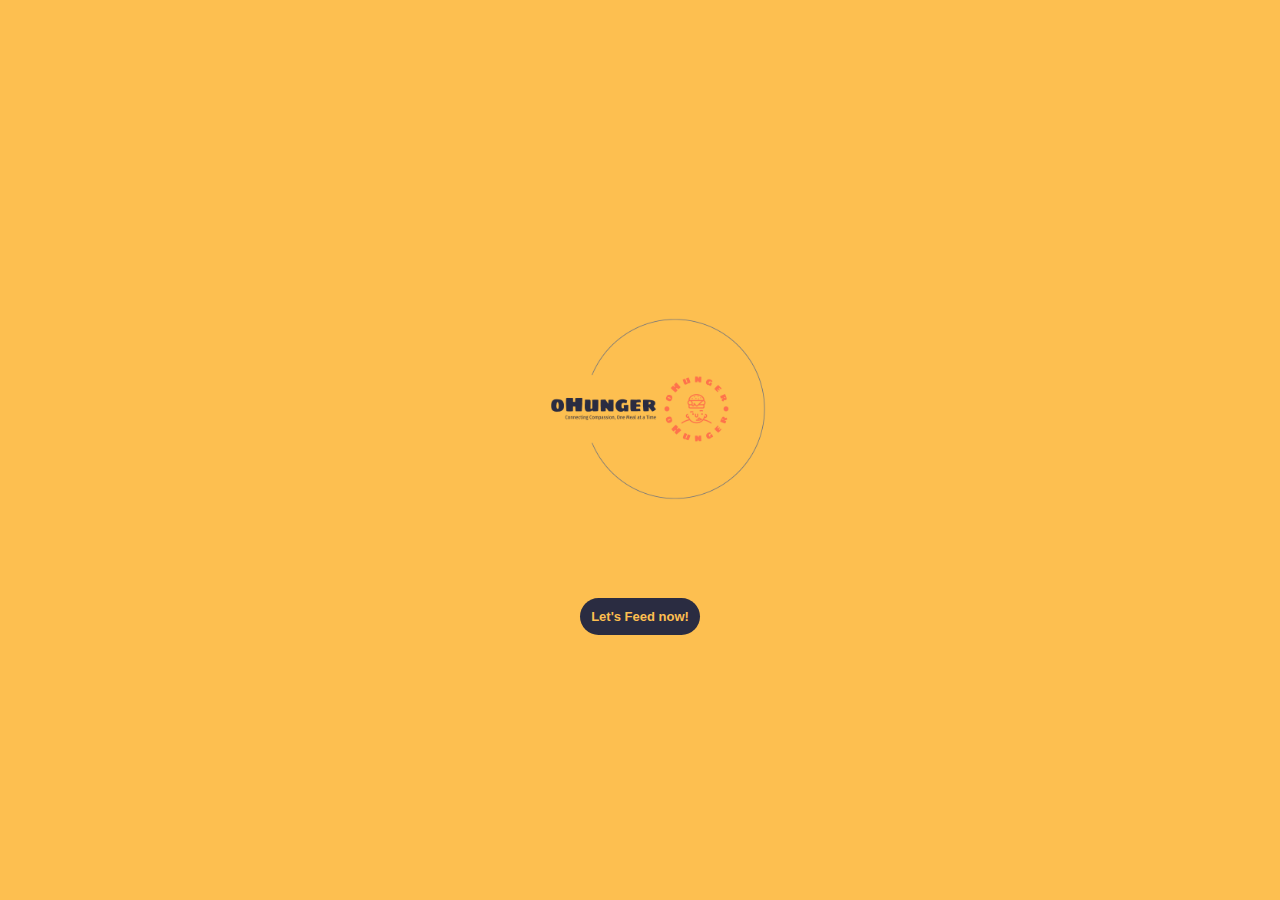
<file: index.html>
<!DOCTYPE html>
<html lang="en">
<head>
    <meta charset="UTF-8">
    <meta name="viewport" content="width=device-width, initial-scale=1.0">
    <title>Document</title>
    <link rel="stylesheet" href="style.css">
</head>
<body>
	<div class="container">
		<img src="0hunger-logo.png" alt="0Hunger Logo" class="logo">
        <button id="customNextButton"><b>Let's Feed now!</b></button>
    </div>
    <script>
        // Get the button element
        const customNextButton = document.getElementById('customNextButton');

        // Add event listener to handle button click
        customNextButton.addEventListener('click', function() {
            // Redirect to loc.html
            window.location.href = 'loc.html';
        });
    </script>
</body>
</html>
</file>
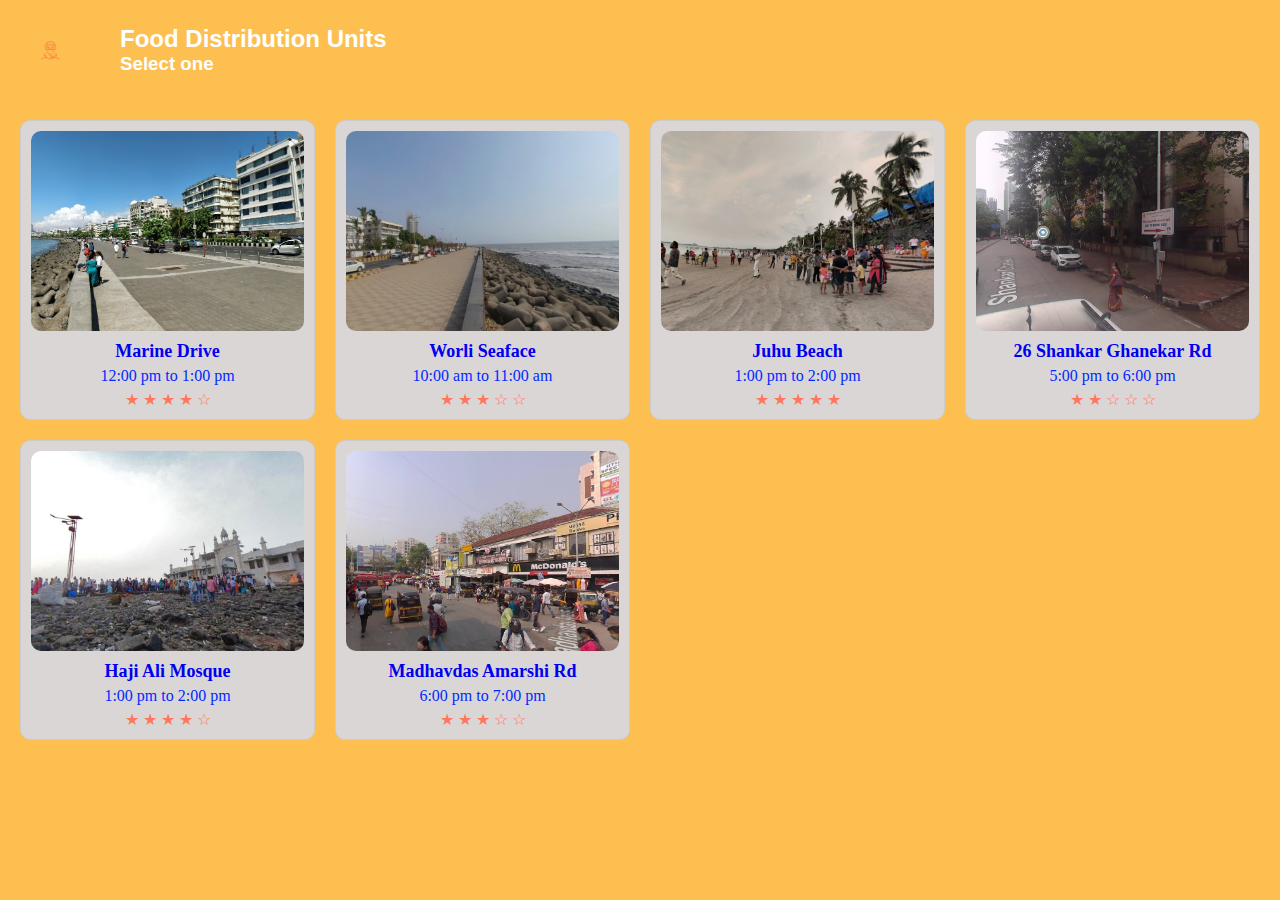
<file: Mumbai.html>
<html>
<head>
  <meta charset="UTF-8">
    <meta name="viewport" content="width=device-width, initial-scale=1.0">
    <title>0Hunger-Enter Details</title>
    <link rel="stylesheet" href="style.css">
  <style>
    /* Define the grid container */
    body{
      background-color: #FDBF50;
    }
    .product-list {
      display: grid;
      grid-template-columns: repeat(4, 1fr); /* Four columns of equal width */
      grid-gap: 20px; /* Gap between the grid items */
      margin: 20px; /* Margin around the grid container */
    }

    /* Define the grid item */
    .product-item {
      border: 1px solid #ccc;
      background-color: rgb(218, 214, 214); /* Border around the item */
      padding: 10px; /* Padding inside the item */
      border-radius: 10px;
      text-align: center; /* Center the text */
    }

    /* Define the product image */
    .product-image {
      width: 100%; /* Full width of the item */
      height: 200px; /* Fixed height of the image */
      object-fit: cover; /* Fit the image to the container */
      border-radius: 10px;
    }

    /* Define the product title */
    .product-title {
      font-weight: bold; /* Make the title bold */
      font-size: 18px; /* Set the font size */
      margin-top: 10px; /* Add some margin above the title */
    }

    /* Define the product price */
    .product-price {
      color: rgb(0, 42, 255); /* Make the price red */
      font-size: 16px; /* Set the font size */
      margin-top: 5px; /* Add some margin above the price */
    }

    /* Define the product rating */
    .product-rating {
      margin-top: 5px; /* Add some margin above the rating */
    }

    /* Define the star icon */
    .star {
      color: rgb(255, 118, 96); /* Make the star yellow */
    }
    
  </style>
</head>
<body>
  <div class="container2">
    <div class="image-container">
        <img src="0hunger-favicon-color.png" alt="Image" class="image">
        <div class="rectangle"></div>
    </div>
    <div class="text-container">
        <h2><b>Food Distribution Units</b></h2>
        <h3>Select one</h3>
    </div>
</div>

  <!-- Create the grid container -->
  <div class="product-list">
    <!-- Create the first grid item -->
    <div class="product-item">
      <a style="text-decoration: none;" href="tick.html?address=Marine%20Drive&timing=12:00%20pm%20to%201:00%20pm">
        <!-- Add the product image -->
      <img src="FDUM1.jpg" alt="Place 1" class="product-image">
      <!-- Add the product title -->
      <div class="product-title">Marine Drive</div>
      <!-- Add the product price -->
      <div class="product-price">12:00 pm to 1:00 pm</div>
      <!-- Add the product rating -->
      <div class="product-rating">
        <!-- Use the star icon from Font Awesome -->
        <span class="star">★</span>
        <span class="star">★</span>
        <span class="star">★</span>
        <span class="star">★</span>
        <span class="star">☆</span>
      </a>
      
      </div>
    </div>
    <!-- Create the second grid item -->
    <div class="product-item">
      <a style="text-decoration: none;" href="tick.html?address=Worli%20Seaface&timing=10:00%20am%20to%2011:00%20am">
        <!-- Add the product image -->
      <img src="FDUM2.jpg" alt="Place 2" class="product-image">
      <!-- Add the product title -->
      <div class="product-title">Worli Seaface</div>
      <!-- Add the product price -->
      <div class="product-price">10:00 am to 11:00 am</div>
      <!-- Add the product rating -->
      <div class="product-rating">
        <!-- Use the star icon from Font Awesome -->
        <span class="star">★</span>
        <span class="star">★</span>
        <span class="star">★</span>
        <span class="star">☆</span>
        <span class="star">☆</span>
      </div>
      </a>
      
    </div>
    <!-- Create the third grid item -->
    <div class="product-item">
      <a style="text-decoration: none;" href="tick.html?address=Juhu%20Beach&timing=1:00%20pm%20to%202:00%20pm">
        <!-- Add the product image -->
      <img src="FDUM3.jpg" alt="Place 3" class="product-image">
      <!-- Add the product title -->
      <div class="product-title">Juhu Beach</div>
      <!-- Add the product price -->
      <div class="product-price">1:00 pm to 2:00 pm</div>
      <!-- Add the product rating -->
      <div class="product-rating">
        <!-- Use the star icon from Font Awesome -->
        <span class="star">★</span>
        <span class="star">★</span>
        <span class="star">★</span>
        <span class="star">★</span>
        <span class="star">★</span>
      </div>
      </a>
      
    </div>
    <!-- Create the fourth grid item -->
    <div class="product-item">
      <a style="text-decoration: none;" href="tick.html?address=26%20Shankar%20Ghanekar%20Rd&timing=5:00%20pm%20to%206:00%20pm">
      <!-- Add the product image -->
      <img src="FDUM4.jpg" alt="Place 4" class="product-image">
      <!-- Add the product title -->
      <div class="product-title">26 Shankar Ghanekar Rd</div>
      <!-- Add the product price -->
      <div class="product-price">5:00 pm to 6:00 pm</div>
      <!-- Add the product rating -->
      <div class="product-rating">
        <!-- Use the star icon from Font Awesome -->
        <span class="star">★</span>
        <span class="star">★</span>
        <span class="star">☆</span>
        <span class="star">☆</span>
        <span class="star">☆</span>
      </div>
      </a>
    </div>
    <div class="product-item">
      <a style="text-decoration: none;" href="tick.html?address=Road%2045,Jubilee%20Hills&timing=1:00%20pm%20to%202:00%20pm">
      <!-- Add the product image -->
      <img src="FDUM5.jpg" alt="Place 5" class="product-image">
      
      <!-- Add the product title -->
      <div class="product-title">Haji Ali Mosque</div>
      <!-- Add the product price -->
      <div class="product-price">1:00 pm to 2:00 pm</div>
      <!-- Add the product rating -->
      <div class="product-rating">
        <!-- Use the star icon from Font Awesome -->
        <span class="star">★</span>
        <span class="star">★</span>
        <span class="star">★</span>
        <span class="star">★</span>
        <span class="star">☆</span>
      </div>
    </a>
    </div>
    <div class="product-item">
      <a style="text-decoration: none;" href="tick.html?address=Madhavdas%20Amarshi%20Rd&timing=6:00%20pm%20to%207:00%20pm">
      <!-- Add the product image -->
      <img src="FDUM6.jpg" alt="Place 6" class="product-image">
      <!-- Add the product title -->
      <div class="product-title">Madhavdas Amarshi Rd</div>
      <!-- Add the product price -->
      <div class="product-price">6:00 pm to 7:00 pm</div>
      <!-- Add the product rating -->
      <div class="product-rating">
        <!-- Use the star icon from Font Awesome -->
        <span class="star">★</span>
        <span class="star">★</span>
        <span class="star">★</span>
        <span class="star">☆</span>
        <span class="star">☆</span>
      </div>
    </a>

    </div>
   
  </div>
  
</body>
</html>
</file>
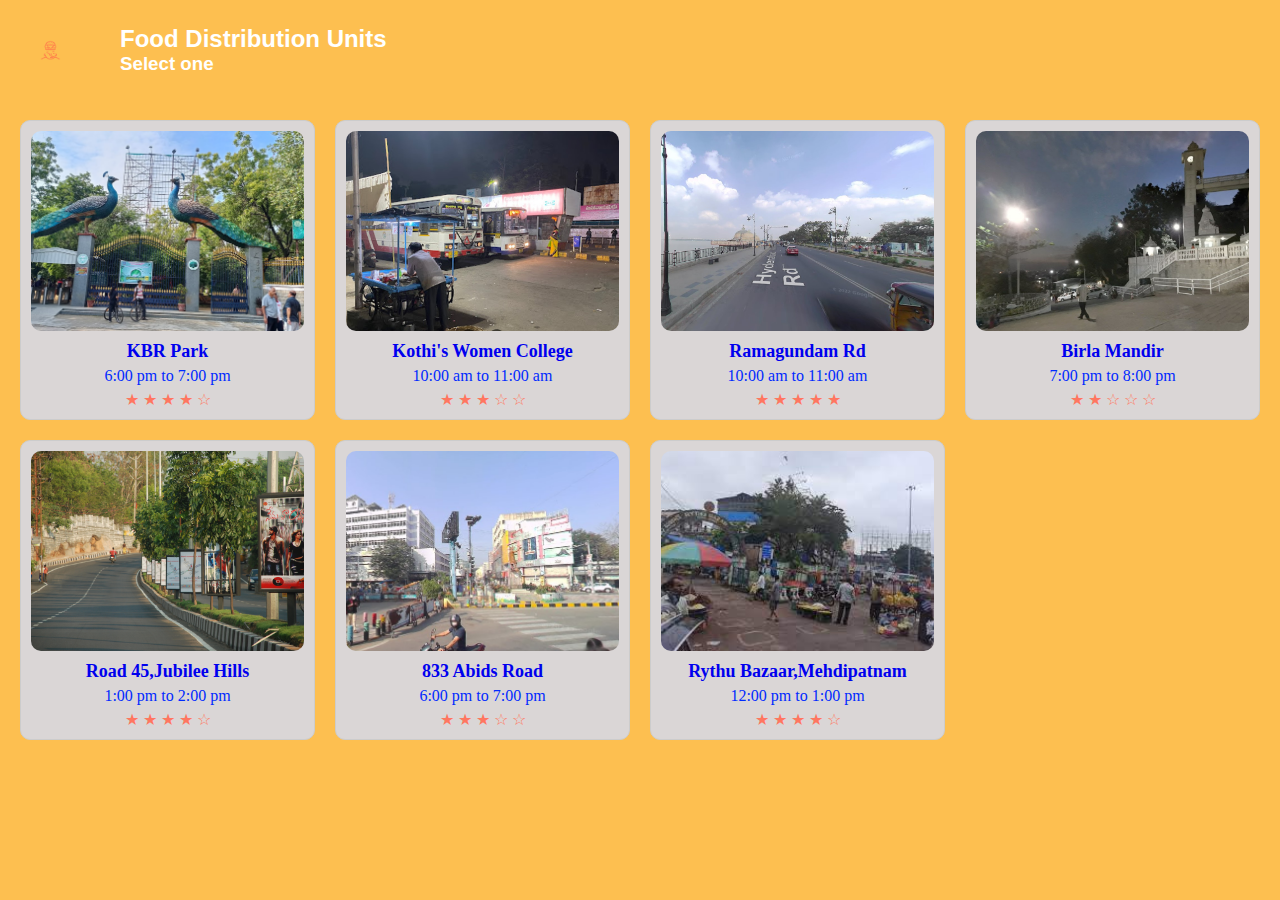
<file: page3.html>
<html>
<head>
  <meta charset="UTF-8">
    <meta name="viewport" content="width=device-width, initial-scale=1.0">
    <title>0Hunger-Enter Details</title>
    <link rel="stylesheet" href="style.css">
  <style>
    /* Define the grid container */
    body{
      background-color: #FDBF50;
    }
    .product-list {
      display: grid;
      grid-template-columns: repeat(4, 1fr); /* Four columns of equal width */
      grid-gap: 20px; /* Gap between the grid items */
      margin: 20px; /* Margin around the grid container */
    }

    /* Define the grid item */
    .product-item {
      border: 1px solid #ccc;
      background-color: rgb(218, 214, 214); /* Border around the item */
      padding: 10px; /* Padding inside the item */
      border-radius: 10px;
      text-align: center; /* Center the text */
    }

    /* Define the product image */
    .product-image {
      width: 100%; /* Full width of the item */
      height: 200px; /* Fixed height of the image */
      object-fit: cover; /* Fit the image to the container */
      border-radius: 10px;
    }

    /* Define the product title */
    .product-title {
      font-weight: bold; /* Make the title bold */
      font-size: 18px; /* Set the font size */
      margin-top: 10px; /* Add some margin above the title */
    }

    /* Define the product price */
    .product-price {
      color: rgb(0, 42, 255); /* Make the price red */
      font-size: 16px; /* Set the font size */
      margin-top: 5px; /* Add some margin above the price */
    }

    /* Define the product rating */
    .product-rating {
      margin-top: 5px; /* Add some margin above the rating */
    }

    /* Define the star icon */
    .star {
      color: rgb(255, 118, 96); /* Make the star yellow */
    }
    
  </style>
</head>
<body>
  <div class="container2">
    <div class="image-container">
        <img src="0hunger-favicon-color.png" alt="Image" class="image">
        <div class="rectangle"></div>
    </div>
    <div class="text-container">
        <h2><b>Food Distribution Units</b></h2>
        <h3>Select one</h3>
    </div>
</div>

  <!-- Create the grid container -->
  <div class="product-list">
    <!-- Create the first grid item -->
    <div class="product-item">
      <a style="text-decoration: none;" href="tick.html?address=KBR%20Park&timing=6:00%20pm%20to%207:00%20pm">
        <!-- Add the product image -->
      <img src="FDU1.jpg" alt="Place 1" class="product-image">
      <!-- Add the product title -->
      <div class="product-title">KBR Park</div>
      <!-- Add the product price -->
      <div class="product-price">6:00 pm to 7:00 pm</div>
      <!-- Add the product rating -->
      <div class="product-rating">
        <!-- Use the star icon from Font Awesome -->
        <span class="star">★</span>
        <span class="star">★</span>
        <span class="star">★</span>
        <span class="star">★</span>
        <span class="star">☆</span>
      </a>
      
      </div>
    </div>
    <!-- Create the second grid item -->
    <div class="product-item">
      <a style="text-decoration: none;" href="tick.html?address=Kothi's%20Women%20College&timing=10:00%20am%20to%2011:00%20am">
        <!-- Add the product image -->
      <img src="FDU2.jpg" alt="Place 2" class="product-image">
      <!-- Add the product title -->
      <div class="product-title">Kothi's Women College</div>
      <!-- Add the product price -->
      <div class="product-price">10:00 am to 11:00 am</div>
      <!-- Add the product rating -->
      <div class="product-rating">
        <!-- Use the star icon from Font Awesome -->
        <span class="star">★</span>
        <span class="star">★</span>
        <span class="star">★</span>
        <span class="star">☆</span>
        <span class="star">☆</span>
      </div>
      </a>
      
    </div>
    <!-- Create the third grid item -->
    <div class="product-item">
      <a style="text-decoration: none;" href="tick.html?address=Ramagundam%20Rd&timing=10:00%20am%20to%2011:00%20am">
        <!-- Add the product image -->
      <img src="FDU3.jpg" alt="Place 3" class="product-image">
      <!-- Add the product title -->
      <div class="product-title">Ramagundam Rd</div>
      <!-- Add the product price -->
      <div class="product-price">10:00 am to 11:00 am</div>
      <!-- Add the product rating -->
      <div class="product-rating">
        <!-- Use the star icon from Font Awesome -->
        <span class="star">★</span>
        <span class="star">★</span>
        <span class="star">★</span>
        <span class="star">★</span>
        <span class="star">★</span>
      </div>
      </a>
      
    </div>
    <!-- Create the fourth grid item -->
    <div class="product-item">
      <a style="text-decoration: none;" href="tick.html?address=Birla%20Mandir&timing=7:00%20pm%20to%208:00%20pm">
      <!-- Add the product image -->
      <img src="FDU4.jpg" alt="Place 4" class="product-image">
      <!-- Add the product title -->
      <div class="product-title">Birla Mandir</div>
      <!-- Add the product price -->
      <div class="product-price">7:00 pm to 8:00 pm</div>
      <!-- Add the product rating -->
      <div class="product-rating">
        <!-- Use the star icon from Font Awesome -->
        <span class="star">★</span>
        <span class="star">★</span>
        <span class="star">☆</span>
        <span class="star">☆</span>
        <span class="star">☆</span>
      </div>
      </a>
    </div>
    <div class="product-item">
      <a style="text-decoration: none;" href="tick.html?address=Road%2045,Jubilee%20Hills&timing=1:00%20pm%20to%202:00%20pm">
      <!-- Add the product image -->
      <img src="FDU5.jpg" alt="Place 5" class="product-image">
      
      <!-- Add the product title -->
      <div class="product-title">Road 45,Jubilee Hills</div>
      <!-- Add the product price -->
      <div class="product-price">1:00 pm to 2:00 pm</div>
      <!-- Add the product rating -->
      <div class="product-rating">
        <!-- Use the star icon from Font Awesome -->
        <span class="star">★</span>
        <span class="star">★</span>
        <span class="star">★</span>
        <span class="star">★</span>
        <span class="star">☆</span>
      </div>
    </a>
    </div>
    <div class="product-item">
      <a style="text-decoration: none;" href="tick.html?address=833%20Abids%20Road&timing=6:00%20pm%20to%207:00%20pm">
      <!-- Add the product image -->
      <img src="FDU6.jpg" alt="Place 6" class="product-image">
      <!-- Add the product title -->
      <div class="product-title">833 Abids Road</div>
      <!-- Add the product price -->
      <div class="product-price">6:00 pm to 7:00 pm</div>
      <!-- Add the product rating -->
      <div class="product-rating">
        <!-- Use the star icon from Font Awesome -->
        <span class="star">★</span>
        <span class="star">★</span>
        <span class="star">★</span>
        <span class="star">☆</span>
        <span class="star">☆</span>
      </div>
    </a>

    </div>
    <div class="product-item">
      <!-- Add the product image -->
      <a style="text-decoration: none;" href="tick.html?address=Rythu%20Bazaar,Mehdipatnam&timing=12:00%20pm%20to%201:00%20pm">
      <img src="FDU7.jpeg" alt="Place 7" class="product-image">
      <!-- Add the product title -->
      <div class="product-title">Rythu Bazaar,Mehdipatnam</div>
      <!-- Add the product price -->
      <div class="product-price">12:00 pm to 1:00 pm</div>
      <!-- Add the product rating -->
      <div class="product-rating">
        <!-- Use the star icon from Font Awesome -->
        <span class="star">★</span>
        <span class="star">★</span>
        <span class="star">★</span>
        <span class="star">★</span>
        <span class="star">☆</span>
      </a>
      
      </div>
    </div>
  </div>
  
</body>
</html>
</file>
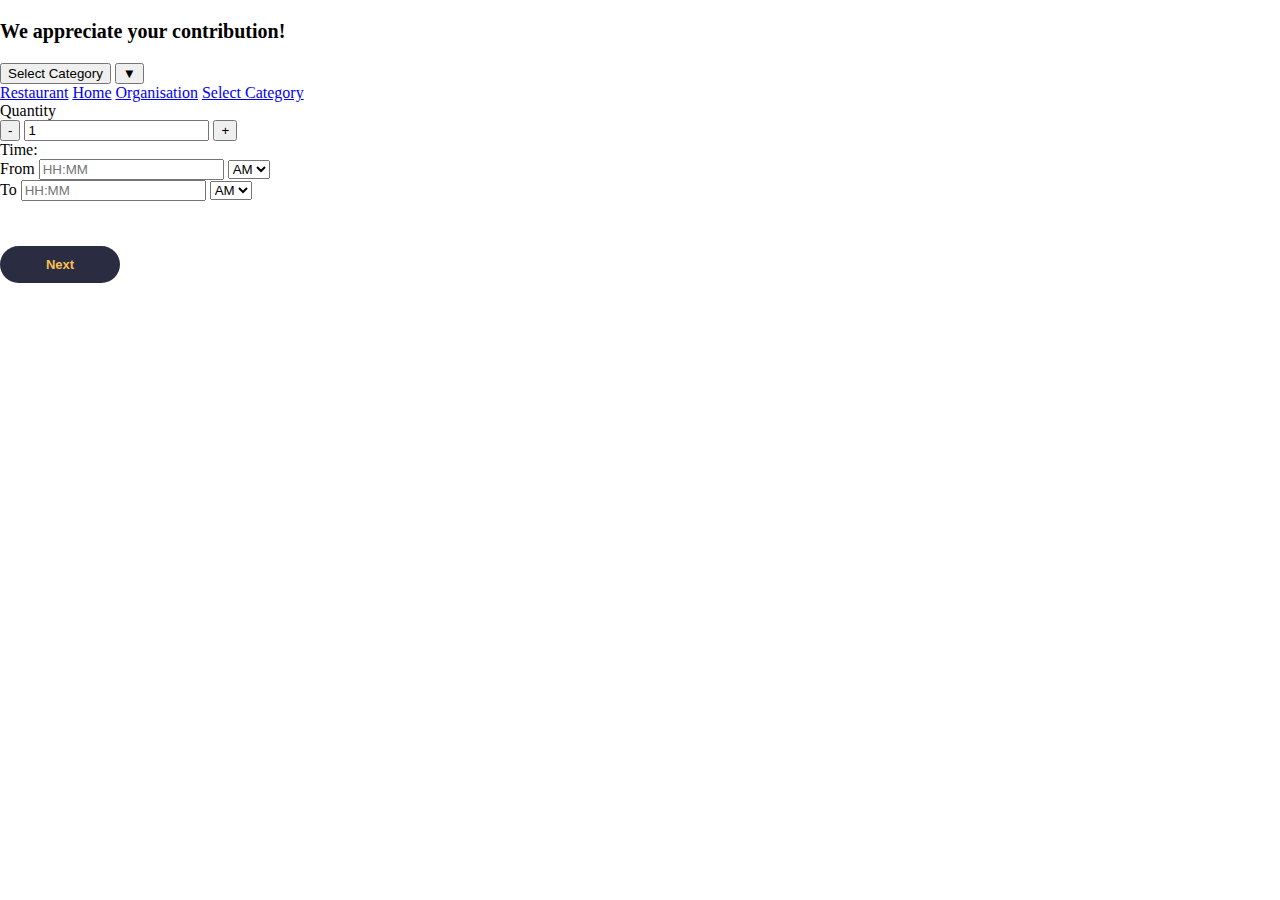
<file: second.html>
<!DOCTYPE html>
<html lang="en">
<head>
    <meta charset="UTF-8">
    <meta name="viewport" content="width=device-width, initial-scale=1.0">
    <title>Document</title>
    <link rel="stylesheet" href="style.css">
</head>
<body>
    <div class="container-2">
        <p style="font-size: 20px;"><b>We appreciate your contribution!</b></p>
        <div class="dropdown">
            <button class="dropbtn">Select Category</button>
            <button class="arrow-btn">&#9660;</button>
            <div class="dropdown-content">
                <a href="#restaurant">Restaurant</a>
                <a href="#home">Home</a>
                <a href="#organisation">Organisation</a>
                <a href="#Select Category">Select Category</a>
            </div>
        </div>

        <div class="quantity-container">
            <div class="quantity-btn">Quantity
                <div class="quantity-selector">
                    <button class="minus">-</button>
                    <input type="text" class="quantity-input" value="1">
                    <button class="plus">+</button>
                </div>
            </div>
        </div>
        <div class="time-btn">Time:</div>
        <div class="time-container">
            <div class="time-box">
                <span>From</span>
                <input type="text" placeholder="HH:MM">
                <select>
                    <option value="AM">AM</option>
                    <option value="PM">PM</option>
                </select>
            </div>
            <div class="time-box">
                <span>To</span>
                <input type="text" placeholder="HH:MM">
                <select>
                    <option value="AM">AM</option>
                    <option value="PM">PM</option>
                </select>
            </div>
        </div>
        <button id="customNextButton"><b>Next</b></button>
        
    </div>
    

	
      <script src="script.js"></script>
      <div id="Select Category">
        
        <!-- restaurant content here -->
      </div>
      
      <div id="restaurant">
        
        <!-- restaurant content here -->
      </div>
      <div id="home">
        
        <!-- home content here -->
      </div>
      
      <div id="organisation">
        
        <!-- organisation content here -->
      </div>
</body>
</html>
</file>
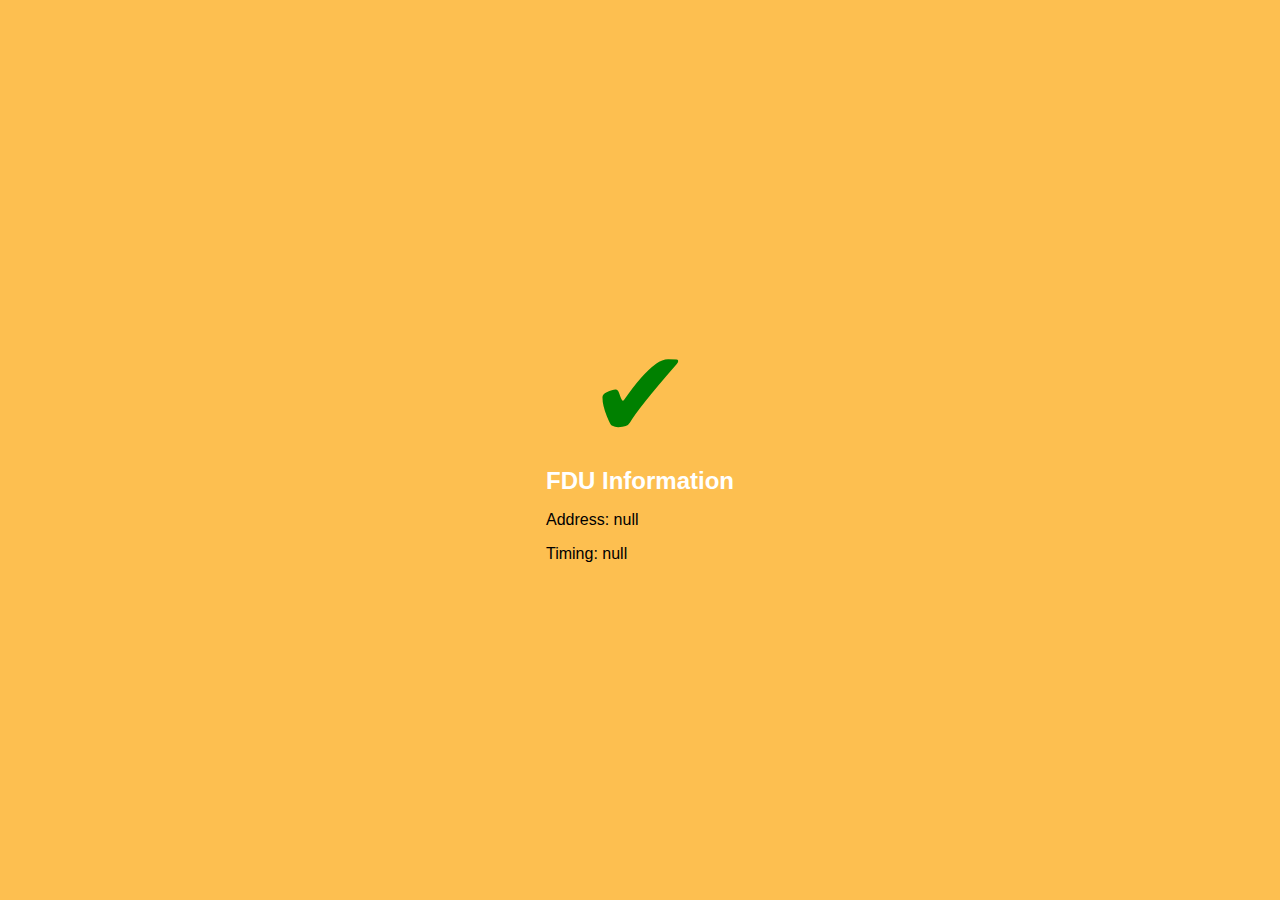
<file: tick.html>
<!DOCTYPE html>
<html lang="en">
<head>
    <meta charset="UTF-8">
    <meta name="viewport" content="width=device-width, initial-scale=1.0">
    <title>Tick Mark</title>
    <link rel="stylesheet" href="style.css">
    <style>
        body {
            background-color: #FDBF50;
            margin: 0;
            padding: 0;
            height: 100vh;
            display: flex;
            justify-content: center;
            align-items: center;
            flex-direction: column;
            font-family: Arial, sans-serif;
        }

        .tick {
            font-size: 125px;
            color: green;
        }

        .text {
            font-size: 15px;
            margin-top: 20px;
            text-align: center;
            color: grey;
        }
        .Thanks{
            font-size: 24px;
            color: green;
            text-align: center;
        }

    </style>
</head>
<body>

    <div id="tickMark" class="tick">&#10004;</div>
    <div id="fduInfo">
        <h2>FDU Information</h2>
        <p id="address"></p>
        <p id="timing"></p>
    </div>

    <script src="tick.js"></script>
    
        
</body>
</html>
</file>
<file: style.css>
body{
  margin:0;
  padding:0;
}
.container {
  background-color: #FDBF50;
  align-items: center;
  justify-content: center;
  width: 100%;
  display: flex;
  flex-direction: column;
  height: 100vh;
  /* Ensures the container fills the viewport height */
}

.logo {
  width: 30%; 
  align-items: center;
  justify-content: center;/* Adjust the size of the logo as per your requirement */
  /* Add other styles for your logo as needed */
}
#customNextButton{
  padding:11px;
  font-size: 13px;
  background-color: #2A2C41;
  color: #FDBF50;
  border: none;
  width:120px;
  text-align: center;
  border-radius: 35px;
  cursor: pointer;
  font-family: 'Fira Sans Condensed', sans-serif; 
  margin-top: 45px;
}

#customNextButton:hover {
  background-color: #2A2C41;
  color: #ff724c;
}

.container2 {
  display: flex;
  align-items: center;
}

.image-container {
  position: relative;
  margin-right: 20px; /* Adjust as needed */
}

.text-container {
  flex-grow: 1;
  font-family: 'Fira Sans Condensed', sans-serif; 
}

.image2 {
  width: 100px; /* Adjust as needed */
  height: auto;
}
.image {
  width: 100px; /* Adjust as needed */
  height: auto;
}

.rectangle {
  position: absolute;
  top: 0;
  left: 0;
  width: 50%;
  height: 50%;
  z-index: 1;
}

h2, h3 {
  margin: 0; /* Remove default margins */
  color: white; /* Example color */
  z-index: 2;
}
#fduInfo{
  font-family: 'Fira Sans Condensed', sans-serif;
}


@font-face {
  font-family: 'Fira Sans Condensed Regular'; /* Specify the font family name */
  src: url('C:\Users\DELL\cpp\0hunger\Fira Sans Condensed Regular.ttf') format('ttf'); /* Specify the path to your font file */
  /* You can include additional font file formats here for cross-browser compatibility */
}
.location-text {
  margin-top: 5px; /* Adjust the margin-top as needed */
  font-size: 18px; /* Adjust the font size as needed */
  margin-right: 20px;
  margin-left: 10px;
  font-family: 'Fira Sans Condensed', sans-serif; 
}
.input-container {
  margin-bottom: 10px; /* Adjust margin bottom as needed */
  margin-left: 10px; /* Add left margin */
}

.location-input,
.state-input {
  width: 50%; /* Adjust width as needed */
  padding: 10px;
  border: 1px solid #ccc; /* Grey border */
  border-radius: 5px;
  font-size: 16px;
}

.location-input:focus,
.state-input:focus {
  outline: none; /* Remove focus outline */
}

.location-input::placeholder,
.state-input::placeholder {
  color: #999; /* Light grey color for placeholder */
}

/* When the input is not empty, hide the placeholder */
.location-input:not(:placeholder-shown),
.state-input:not(:placeholder-shown) {
  background-color: white; /* Change background color when text is entered */
}
.container3 {
  width: 100%; /* Ensures the container stretches to the full width of the viewport */
  padding: 20px;
}
.img1 {
  width: 100%; /* Makes the image fill the width of its container */
  height: 50%; /* Maintains the aspect ratio */ /* Ensures no extra space below the image */

}

@media only screen and (max-width: 600px) {
    /* CSS for smaller screens (e.g., smartphones) */
    /* Adjust layout and styling here */
    .logo {
      width: 60%; /* Adjust logo size for mobile */
    }
    #customNextButton {
      width: 100px; /* Adjust button width for mobile */
      font-size: 12px; /* Adjust font size for mobile */
      padding: 8px; /* Adjust padding for mobile */
      margin-top: 20px; /* Adjust margin-top for mobile */
    }
}
</file>
